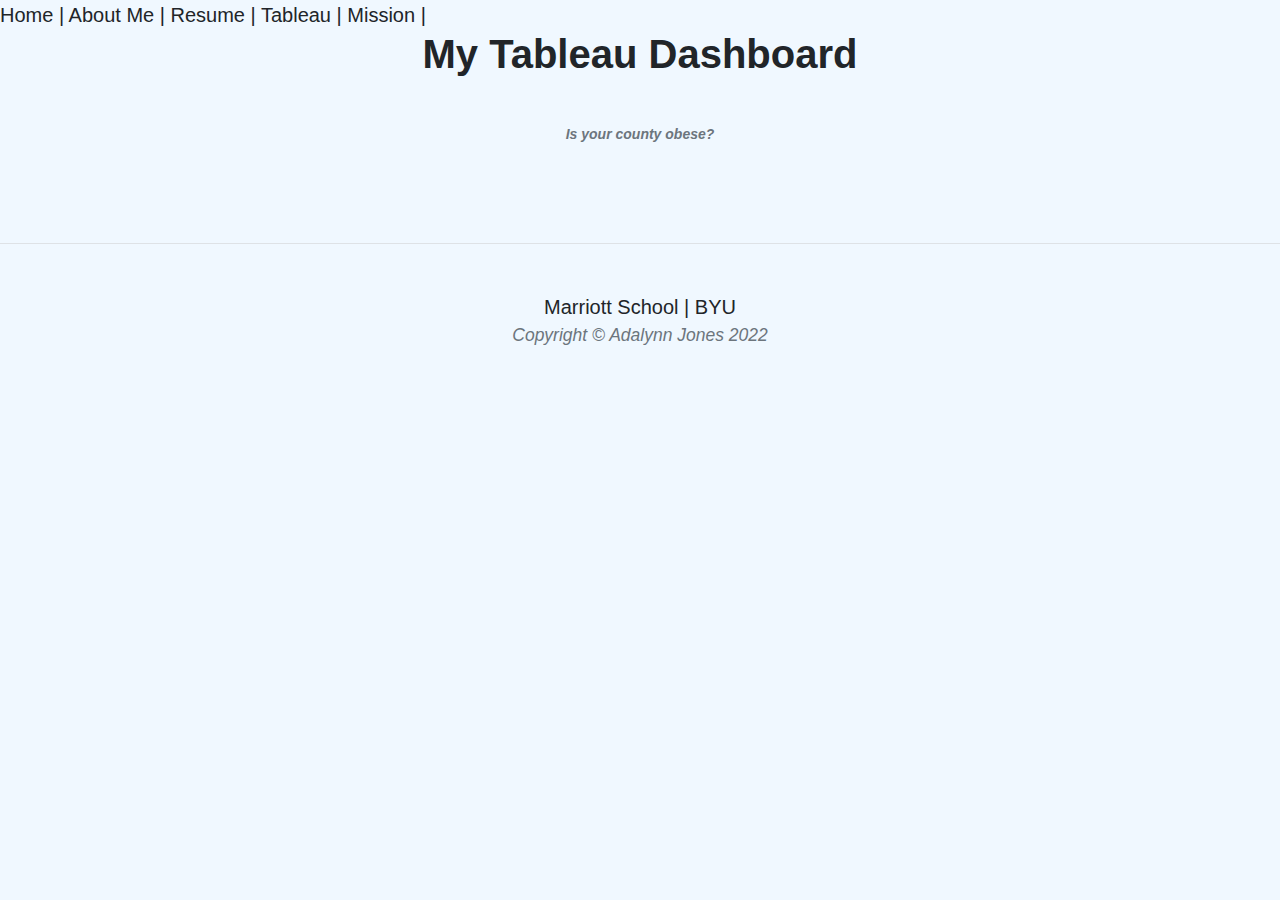
<file: html/bootstrap.html>
<!DOCTYPE html>
<!-- Adalynn Jones 4/20/22-->
<html>
    <head>
        <title>My Tableau Dashboard</title>
        <link href="css/styles.css" rel="stylesheet" />
        <link href="css/mystyles.css" rel="stylesheet" type="text/css"/>
    </head>
    <body style="background-color:aliceblue">
            <div id="aboutme">
                <a href="../index.html">Home</a> |
                <a href="AboutMe.html">About Me</a> |
                <a href="Resume.html">Resume</a> |
                <a href="bootstrap.html">Tableau</a> |
                <a href="Mission.html">Mission</a> |
            </div>
        
        
        <h1><center>My Tableau Dashboard</center></h1>
        <div class='tableauPlaceholder' id='viz1650509321848' style='position: relative'><noscript><a href='#'><img alt='Is Your County Obese?                            Select your county to see how it compares with other counties in the country                         ' src='https:&#47;&#47;public.tableau.com&#47;static&#47;images&#47;TK&#47;TKH45W2HM&#47;1_rss.png' style='border: none' /></a></noscript><object class='tableauViz'  style='display:none;'><param name='host_url' value='https%3A%2F%2Fpublic.tableau.com%2F' /> <param name='embed_code_version' value='3' /> <param name='path' value='shared&#47;TKH45W2HM' /> <param name='toolbar' value='yes' /><param name='static_image' value='https:&#47;&#47;public.tableau.com&#47;static&#47;images&#47;TK&#47;TKH45W2HM&#47;1.png' /> <param name='animate_transition' value='yes' /><param name='display_static_image' value='yes' /><param name='display_spinner' value='yes' /><param name='display_overlay' value='yes' /><param name='display_count' value='yes' /><param name='language' value='en-US' /><param name='filter' value='publish=yes' /></object></div>                <script type='text/javascript'>                    var divElement = document.getElementById('viz1650509321848');                    var vizElement = divElement.getElementsByTagName('object')[0];                    if ( divElement.offsetWidth > 800 ) { vizElement.style.width='100%';vizElement.style.height=(divElement.offsetWidth*0.75)+'px';} else if ( divElement.offsetWidth > 500 ) { vizElement.style.width='100%';vizElement.style.height=(divElement.offsetWidth*0.75)+'px';} else { vizElement.style.width='100%';vizElement.style.height='827px';}                     var scriptElement = document.createElement('script');                    scriptElement.src = 'https://public.tableau.com/javascripts/api/viz_v1.js';                    vizElement.parentNode.insertBefore(scriptElement, vizElement);                </script>
        <br><center><h2 class="caption text-muted">Is your county obese?</h2></center><br><br><br>
        
        

        <div class='tableauPlaceholder' id='viz1650509542870' style='position: relative'><noscript><a href='#'><img alt='Flight Delays: All Airport ' src='https:&#47;&#47;public.tableau.com&#47;static&#47;images&#47;Re&#47;RegionalMonth&#47;FlightDelays&#47;1_rss.png' style='border: none' /></a></noscript><object class='tableauViz'  style='display:none;'><param name='host_url' value='https%3A%2F%2Fpublic.tableau.com%2F' /> <param name='embed_code_version' value='3' /> <param name='site_root' value='' /><param name='name' value='RegionalMonth&#47;FlightDelays' /><param name='tabs' value='no' /><param name='toolbar' value='yes' /><param name='static_image' value='https:&#47;&#47;public.tableau.com&#47;static&#47;images&#47;Re&#47;RegionalMonth&#47;FlightDelays&#47;1.png' /> <param name='animate_transition' value='yes' /><param name='display_static_image' value='yes' /><param name='display_spinner' value='yes' /><param name='display_overlay' value='yes' /><param name='display_count' value='yes' /><param name='language' value='en-US' /><param name='filter' value='publish=yes' /></object></div>                <script type='text/javascript'>                    var divElement = document.getElementById('viz1650509542870');                    var vizElement = divElement.getElementsByTagName('object')[0];                    vizElement.style.width='100%';vizElement.style.height=(divElement.offsetWidth*0.75)+'px';                    var scriptElement = document.createElement('script');                    scriptElement.src = 'https://public.tableau.com/javascripts/api/viz_v1.js';                    vizElement.parentNode.insertBefore(scriptElement, vizElement);                </script>

        
        <div class='tableauPlaceholder' id='viz1650509620982' style='position: relative'><noscript><a href='#'><img alt='Economy ' src='https:&#47;&#47;public.tableau.com&#47;static&#47;images&#47;Re&#47;RegionalDecade&#47;Economy&#47;1_rss.png' style='border: none' /></a></noscript><object class='tableauViz'  style='display:none;'><param name='host_url' value='https%3A%2F%2Fpublic.tableau.com%2F' /> <param name='embed_code_version' value='3' /> <param name='site_root' value='' /><param name='name' value='RegionalDecade&#47;Economy' /><param name='tabs' value='no' /><param name='toolbar' value='yes' /><param name='static_image' value='https:&#47;&#47;public.tableau.com&#47;static&#47;images&#47;Re&#47;RegionalDecade&#47;Economy&#47;1.png' /> <param name='animate_transition' value='yes' /><param name='display_static_image' value='yes' /><param name='display_spinner' value='yes' /><param name='display_overlay' value='yes' /><param name='display_count' value='yes' /><param name='language' value='en-US' /><param name='filter' value='publish=yes' /></object></div>                <script type='text/javascript'>                    var divElement = document.getElementById('viz1650509620982');                    var vizElement = divElement.getElementsByTagName('object')[0];                    if ( divElement.offsetWidth > 800 ) { vizElement.style.width='100%';vizElement.style.height=(divElement.offsetWidth*0.75)+'px';} else if ( divElement.offsetWidth > 500 ) { vizElement.style.width='100%';vizElement.style.height=(divElement.offsetWidth*0.75)+'px';} else { vizElement.style.width='100%';vizElement.style.height='927px';}                     var scriptElement = document.createElement('script');                    scriptElement.src = 'https://public.tableau.com/javascripts/api/viz_v1.js';                    vizElement.parentNode.insertBefore(scriptElement, vizElement);                </script>


        <div class='tableauPlaceholder' id='viz1650509683786' style='position: relative'><noscript><a href='#'><img alt='Stock Tracking ' src='https:&#47;&#47;public.tableau.com&#47;static&#47;images&#47;St&#47;StockTTracking&#47;Stocks&#47;1_rss.png' style='border: none' /></a></noscript><object class='tableauViz'  style='display:none;'><param name='host_url' value='https%3A%2F%2Fpublic.tableau.com%2F' /> <param name='embed_code_version' value='3' /> <param name='site_root' value='' /><param name='name' value='StockTTracking&#47;Stocks' /><param name='tabs' value='no' /><param name='toolbar' value='yes' /><param name='static_image' value='https:&#47;&#47;public.tableau.com&#47;static&#47;images&#47;St&#47;StockTTracking&#47;Stocks&#47;1.png' /> <param name='animate_transition' value='yes' /><param name='display_static_image' value='yes' /><param name='display_spinner' value='yes' /><param name='display_overlay' value='yes' /><param name='display_count' value='yes' /><param name='language' value='en-US' /><param name='filter' value='publish=yes' /></object></div>                <script type='text/javascript'>                    var divElement = document.getElementById('viz1650509683786');                    var vizElement = divElement.getElementsByTagName('object')[0];                    vizElement.style.width='100%';vizElement.style.height=(divElement.offsetWidth*0.75)+'px';                    var scriptElement = document.createElement('script');                    scriptElement.src = 'https://public.tableau.com/javascripts/api/viz_v1.js';                    vizElement.parentNode.insertBefore(scriptElement, vizElement);                </script>
    </body>
</html>


        <footer class="border-top">
            <div class="container px-4 px-lg-5"> <center>
                <div class="row gx-4 gx-lg-5 justify-content-center">
                    <div class="col-md-10 col-lg-8 col-xl-7">
                        

                                        <a href="https://marriott.byu.edu/">Marriott School</a> | 
                                        <a href="https://www.byu.edu/">BYU</a>

                        
                        <div class="small text-center text-muted fst-italic">Copyright &copy; Adalynn Jones 2022</div>
                    </div>
                </div></center>
            </div>
        </footer>
</file>
<file: html/css/mystyles.css>
/*Adalynn Jones 4/20/22*/ 
aboutme {
    font-family: cursive;  
}

text {
    font-family: fantasy;
}

color {
    color: blue; 
}

color2 {
    color: purple;
}

.headere {
    top: 5px;
    left: 5px;
    right: 5px;
    height: 100px;
    z-index: 2;
    border-bottom: solid 1px;
}

.leftmenue {
    top:114px;
    left: 5px;
    width: 100px;
    bottom: 64px;
    z-index: 1;
    padding-top: 60px;
    border-right: solid 1px;
}

.mainbody {
    top: 114px;
    bottom: 64px;
    left: 114px;
    right: 114;
}

.rightmenue {
    top: 114px;
    bottom: 64px;
    right: 5px;
    width: 100px;
    padding-left: 10px;
    border-left: solid 1px;
}

.footer {
    bottom: 5px;
    height: 10px;
    left: 5px;
    right: 5px;
    font-size 8px;
    text-align: center;
    position: fixed;
}

.subbheader {
    float: right;
    padding-top: 3px;
}
</file>
